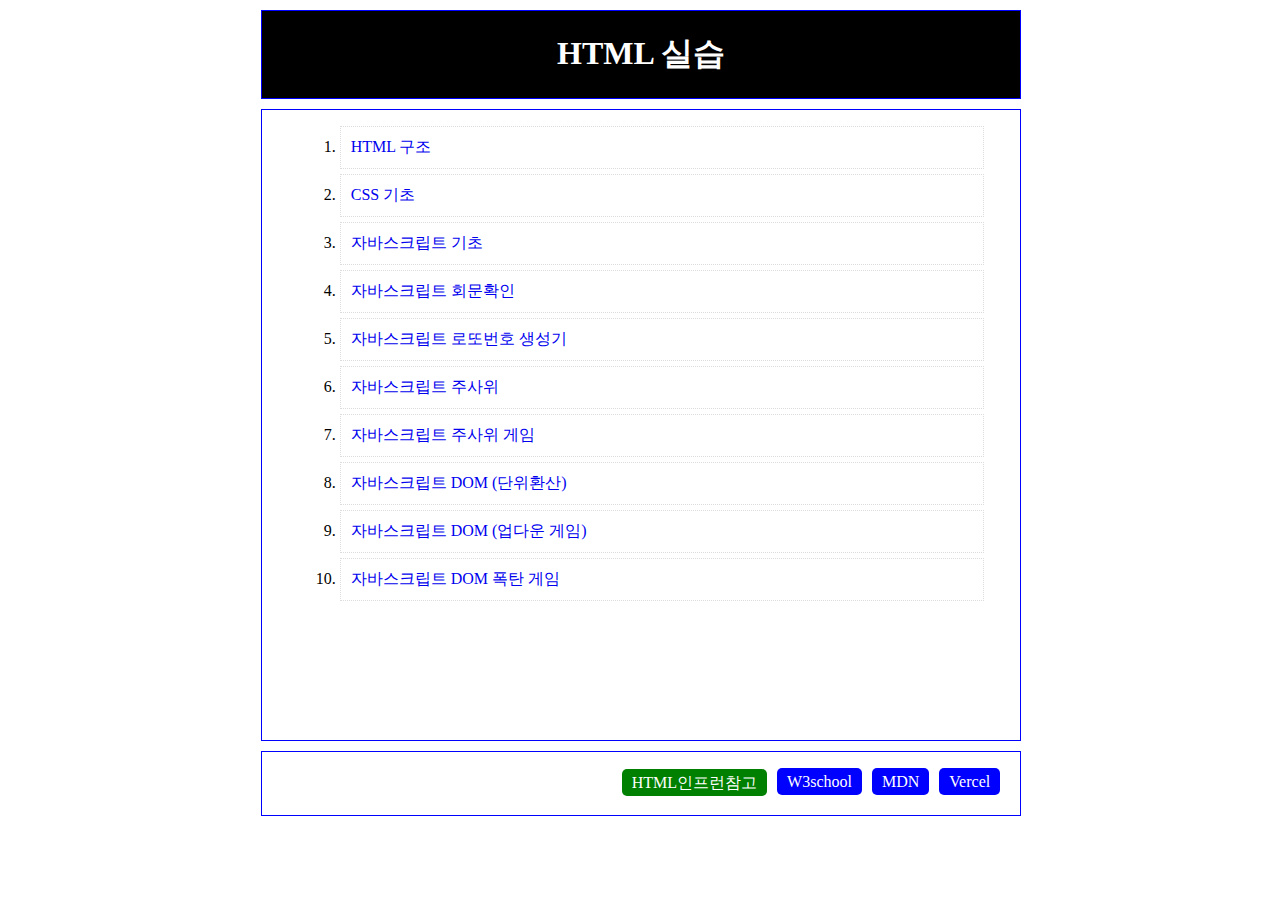
<file: index.html>
<!DOCTYPE html>
<html>
    <head>
        
        <title>k-digital 2기 HTML</title>
        <link rel="stylesheet" type="text/css" href="./index.css">
    </head>
    <body>
        <header>
        <h1>HTML 실습</h1>
        </header>
        <main>
        <ol>
            <li> <a href="./01/01.html">HTML 구조</a> </li>
            <li> <a href="./02/02.html">CSS 기초</a> </li>
            <li> <a href="./03/03.html">자바스크립트 기초</a> </li>
            <li> <a href="./04/04.html">자바스크립트 회문확인</a> </li>
            <li> <a href="./05/05.html">자바스크립트 로또번호 생성기</a> </li>
            <li> <a href="./06/06_2.html">자바스크립트 주사위</a> </li>
            <li> <a href="./07/07.html">자바스크립트 주사위 게임</a> </li>
            <li> <a href="./08/08.html">자바스크립트 DOM (단위환산)</a> </li>
            <li> <a href="./09/09.html">자바스크립트 DOM (업다운 게임)</a> </li>
            <li> <a href="./10/10.html">자바스크립트 DOM 폭탄 게임</a> </li>
          
        </ol>
        </main>
        <footer>
            <ul>
                <li><a href="https://www.inflearn.com/course/%EB%88%84%EA%B5%AC%EB%82%98-%EC%89%BD%EA%B2%8C-%EC%8B%9C%EC%9E%91%ED%95%98%EB%8A%94-%EC%9B%B9%EA%B0%9C%EB%B0%9C-%EA%B8%B0%EC%B4%88" id="inflearn">HTML인프런참고</a></li>
                <li><a href="https://www.w3schools.com/">W3school</a></li>
                <li><a href="https://developer.mozilla.org/ko/">MDN</a></li>
                <li><a href="https://kdt02-html-pied.vercel.app/">Vercel</a></li>
            </ul>

        </footer>
    </body>


</html>
</file>
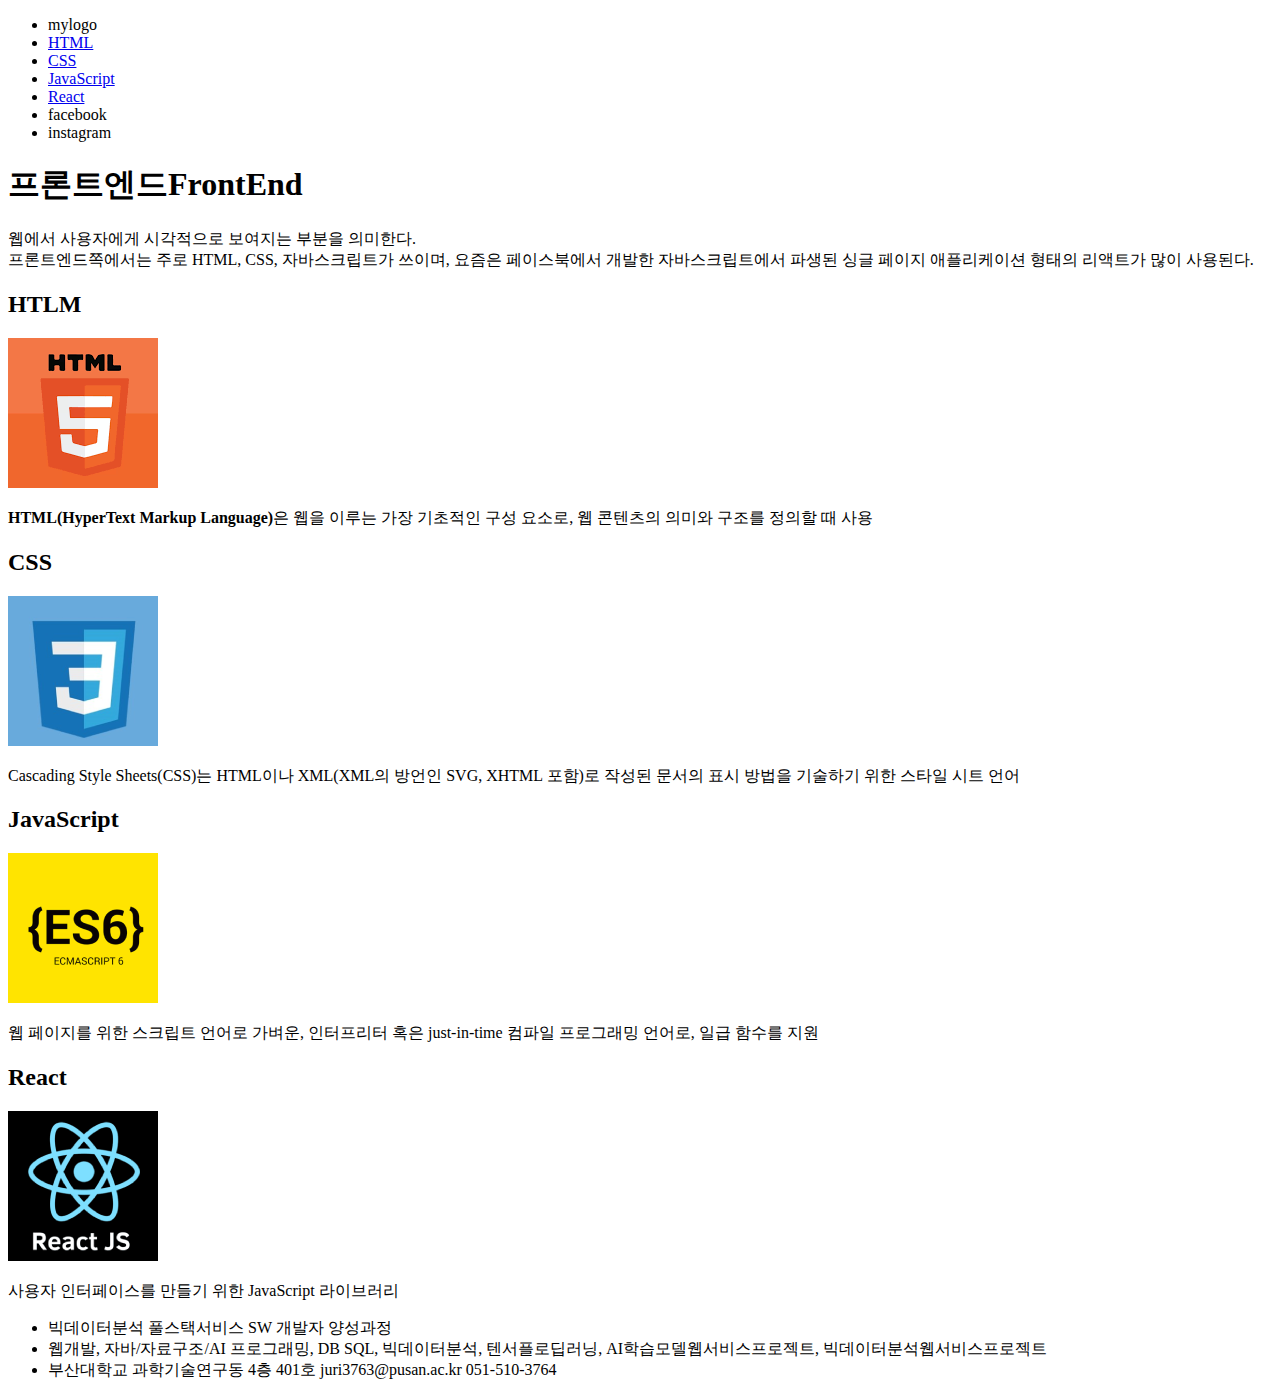
<file: 01/01.html>
<!DOCTYPE html>
<html lang="en">

<head>
    <meta charset="UTF-8">
    <meta name="viewport" content="width=device-width, initial-scale=1.0">
    <title>html기본문법</title>
</head>

<body>
    <header>
        <nav>
            <ul>
                <li>mylogo</li>
                <li><a href="#html">HTML</a></li>
                <li><a href="#css">CSS </a></li>
                <li><a href="#js">JavaScript</a></li>
                <li><a href="#react">React</a></li>
                <li>facebook</li>
                <li>instagram</li>

            </ul>
        </nav>
    </header>
    <main>
        <article>
            <h1>
                프론트엔드FrontEnd
            </h1>
            <p>
                웹에서 사용자에게 시각적으로 보여지는 부분을 의미한다.<br /> 프론트엔드쪽에서는 주로 HTML, CSS, 자바스크립트가 쓰이며, 요즘은 페이스북에서 개발한 자바스크립트에서 파생된 싱글
                페이지
                애플리케이션 형태의 리액트가 많이 사용된다.
            </p>
        </article>
        <section>
            <h2 id="html">
                HTLM
            </h2>
            <div>
                <img src="../img/html.png" alt="html"/>
            </div>

            <p>
                <strong>HTML(HyperText Markup Language)</strong>은 웹을 이루는 가장 기초적인 구성 요소로, 웹 콘텐츠의 의미와 구조를 정의할 때 사용
            </p>
        </section>
        <section>
            <h2 id="css">
                CSS
            </h2>
            <div>
                <img src="../img/css.png" alt="css"/>
            </div>
            <p>
                Cascading Style Sheets(CSS)는 HTML이나 XML(XML의 방언인 SVG, XHTML 포함)로 작성된 문서의 표시 방법을 기술하기 위한 스타일 시트 언어
            </p>
        </section>
        <section>
            <h2 id="js">
                JavaScript
            </h2>
            <div>
                <img src="../img/js.png" alt="JavaScript"/>
            </div>
            <p>

                웹 페이지를 위한 스크립트 언어로 가벼운, 인터프리터 혹은 just-in-time 컴파일 프로그래밍 언어로, 일급 함수를 지원
            </p>
        </section>

        <section>
            <h2 id="react">
                React

            </h2>
            <div>
                <img src="../img/react.png" alt="react"/>
            </div>
            <p>

                사용자 인터페이스를 만들기 위한 JavaScript 라이브러리
            </p>
        </section>
    </main>

    <footer>
        <ul>
            <li>빅데이터분석 풀스택서비스 SW 개발자 양성과정</li>
            <li>웹개발, 자바/자료구조/AI 프로그래밍, DB SQL, 빅데이터분석, 텐서플로딥러닝, AI학습모델웹서비스프로젝트, 빅데이터분석웹서비스프로젝트</li>
            <li>부산대학교 과학기술연구동 4층 401호 juri3763@pusan.ac.kr 051-510-3764</li>


        </ul>
    </footer>

</body>

</html>
</file>
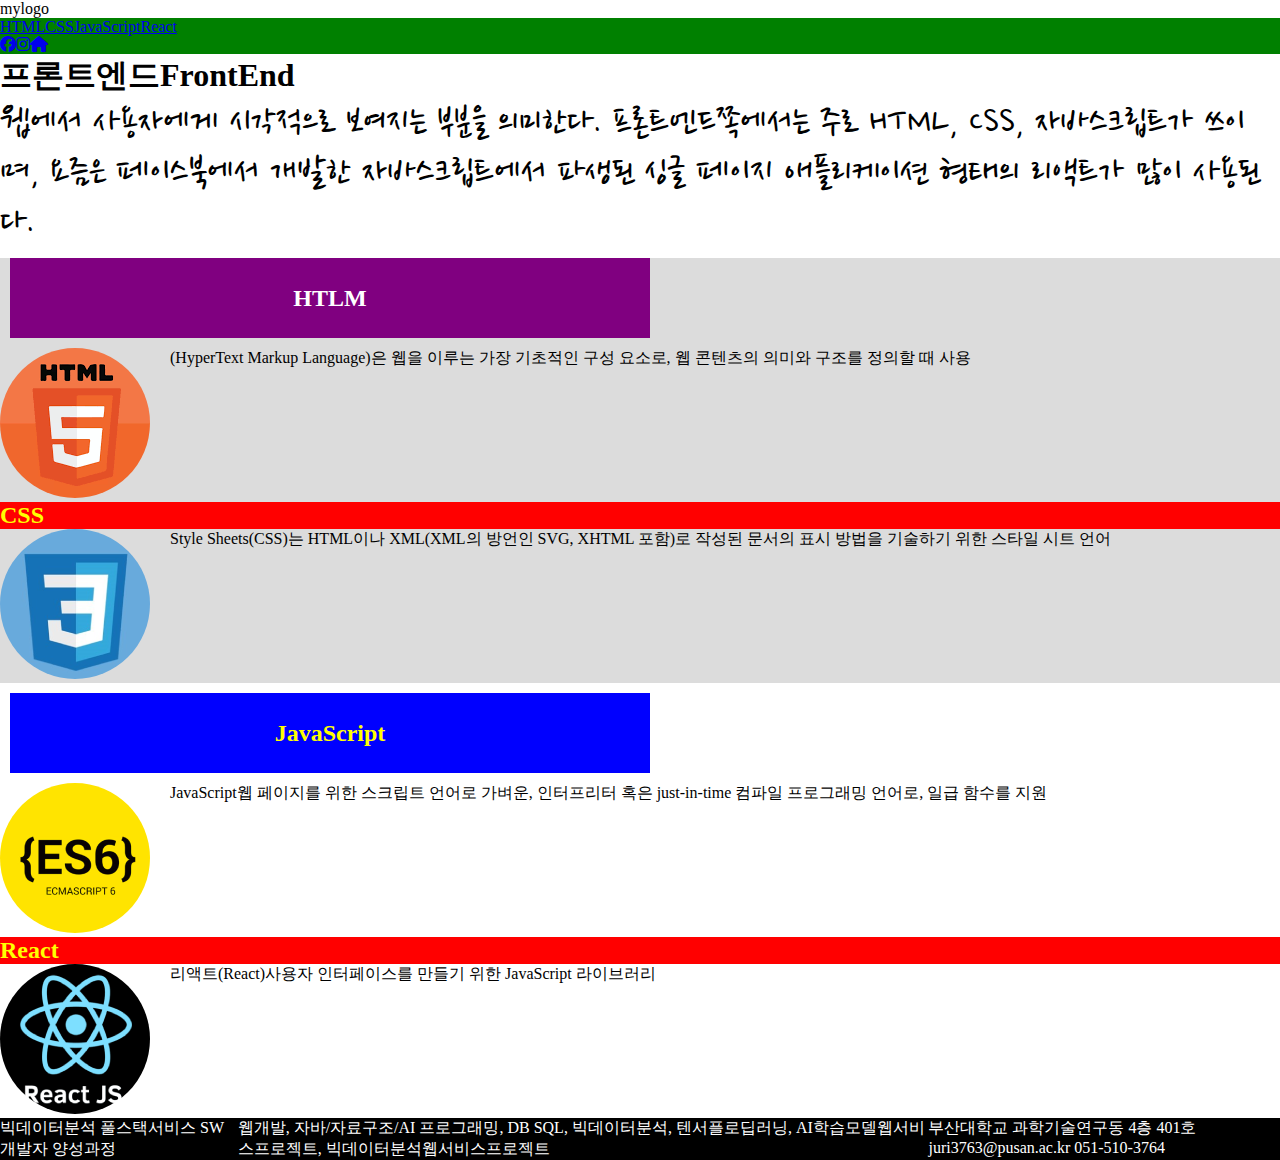
<file: 02/02.html>
<!DOCTYPE html>
<html lang="en">

<head>
    <meta charset="UTF-8">
    <meta name="viewport" content="width=device-width, initial-scale=1.0">
    <title>html기본문법</title>
    <!-- 구글 폰트 -->
    <link rel="preconnect" href="https://fonts.googleapis.com">
    <link rel="preconnect" href="https://fonts.gstatic.com" crossorigin>
    <link href="https://fonts.googleapis.com/css2?family=Nanum+Pen+Script&display=swap" rel="stylesheet">
    <!-- 구글 아이콘 -->
    <link rel="stylesheet"
        href="https://fonts.googleapis.com/css2?family=Material+Symbols+Outlined:opsz,wght,FILL,GRAD@20..48,100..700,0..1,-50..200&icon_names=favorite" />
    <!-- 폰트 어썸 -->
    <link rel="stylesheet" href="https://cdnjs.cloudflare.com/ajax/libs/font-awesome/6.7.2/css/all.min.css"
        integrity="sha512-Evv84Mr4kqVGRNSgIGL/F/aIDqQb7xQ2vcrdIwxfjThSH8CSR7PBEakCr51Ck+w+/U6swU2Im1vVX0SVk9ABhg=="
        crossorigin="anonymous" referrerpolicy="no-referrer" />
    <!-- 내부  스타일 : style 태그 사용 -->
    <!-- <style>
        header {
            background-color: blue;
            color: white;
        }

    </style> -->
    <link rel="stylesheet" type="text/css" href="./02.css">

</head>

<body>
    <!-- 인라인 스타일 : style 속성 사용 -->
    <!--<header style="background-color: aliceblue;">-->
    <header>
            <div>
                mylogo
            </div>
        <nav>
            <ul id="menu1">
                <li class="red"><a href="#html">HTML</a></li>
                <li class="red"><a href="#css">CSS </a></li>
                <li><a href="#js">JavaScript</a></li>
                <li><a href="#react">React</a></li>
                </ul>
                <ul id="menu2">
                <li><a href="https://www.facebook.com/"><i class="fa-brands fa-facebook"></i></a></li>
                <li><a href="https://www.instagram.com/"><i class="fa-brands fa-instagram"></i></a></li>
                <li><a href="../index.html"><i class="fa-solid fa-house"></i></a></li>

            </ul>
        </nav>
    </header>
    <main>
        <article>
            <h1>
                프론트엔드FrontEnd
            </h1>
            
            <p>
                
                웹에서 사용자에게 시각적으로 보여지는 부분을 의미한다. 프론트엔드쪽에서는 주로 <span class="textred">HTML, CSS, 자바스크립트</span>가
                쓰이며, 요즘은 페이스북에서 개발한 자바스크립트에서 파생된 싱글
                페이지
                애플리케이션 형태의 리액트가 많이 사용된다.
            </p>
        </article>
        <section id="s1">
            <h2 id="html" class="g1">
                HTLM
            </h2>
            <div class="fbox">
                <div>
                    <img src="../img/html.png" alt="html" />
                </div>

                <p>
                    <span>(HyperText Markup Language)</span>은 웹을 이루는 가장 기초적인 구성 요소로, 웹 콘텐츠의 의미와 구조를 정의할 때 사용
                </p>
            </div>
        </section>
        <section id="s2">
            <h2 id="css" class="g2">
                CSS
            </h2>
            <div class="fbox">
            <div>
                <img src="../img/css.png" alt="css" />
            </div>
            <p>
                <span> Style Sheets(CSS)</span>는 HTML이나 XML(XML의 방언인 SVG, XHTML 포함)로 작성된 문서의 표시 방법을 기술하기 위한 스타일 시트 언어
            </p>
            </div>
        </section>
        <section id="s3">
            <h2 id="js" class="g1">
                JavaScript
            </h2>
            <div class="fbox">
            <div>
                <img src="../img/js.png" alt="JavaScript" />
            </div>
            <p>

                <span>JavaScript</span>웹 페이지를 위한 스크립트 언어로 가벼운, 인터프리터 혹은 just-in-time 컴파일 프로그래밍 언어로, 일급 함수를 지원
            </p>
            </div>
        </section>

        <section id="s4">
            <h2 id="react" class="g2">
                React

            </h2>
            <div class="fbox">
            <div>
                <img src="../img/react.png" alt="react" />
            </div>
            <p>

                <span>리액트(React)</span>사용자 인터페이스를 만들기 위한 JavaScript 라이브러리
            </p>
            </div>
        </section>
    </main>

    <footer>
        <ul>
            <li>빅데이터분석 풀스택서비스 SW 개발자 양성과정</li>
            <li>웹개발, 자바/자료구조/AI 프로그래밍, DB SQL, 빅데이터분석, 텐서플로딥러닝, AI학습모델웹서비스프로젝트, 빅데이터분석웹서비스프로젝트</li>
            <li>부산대학교 과학기술연구동 4층 401호 juri3763@pusan.ac.kr 051-510-3764</li>


        </ul>
    </footer>

</body>

</html>
</file>
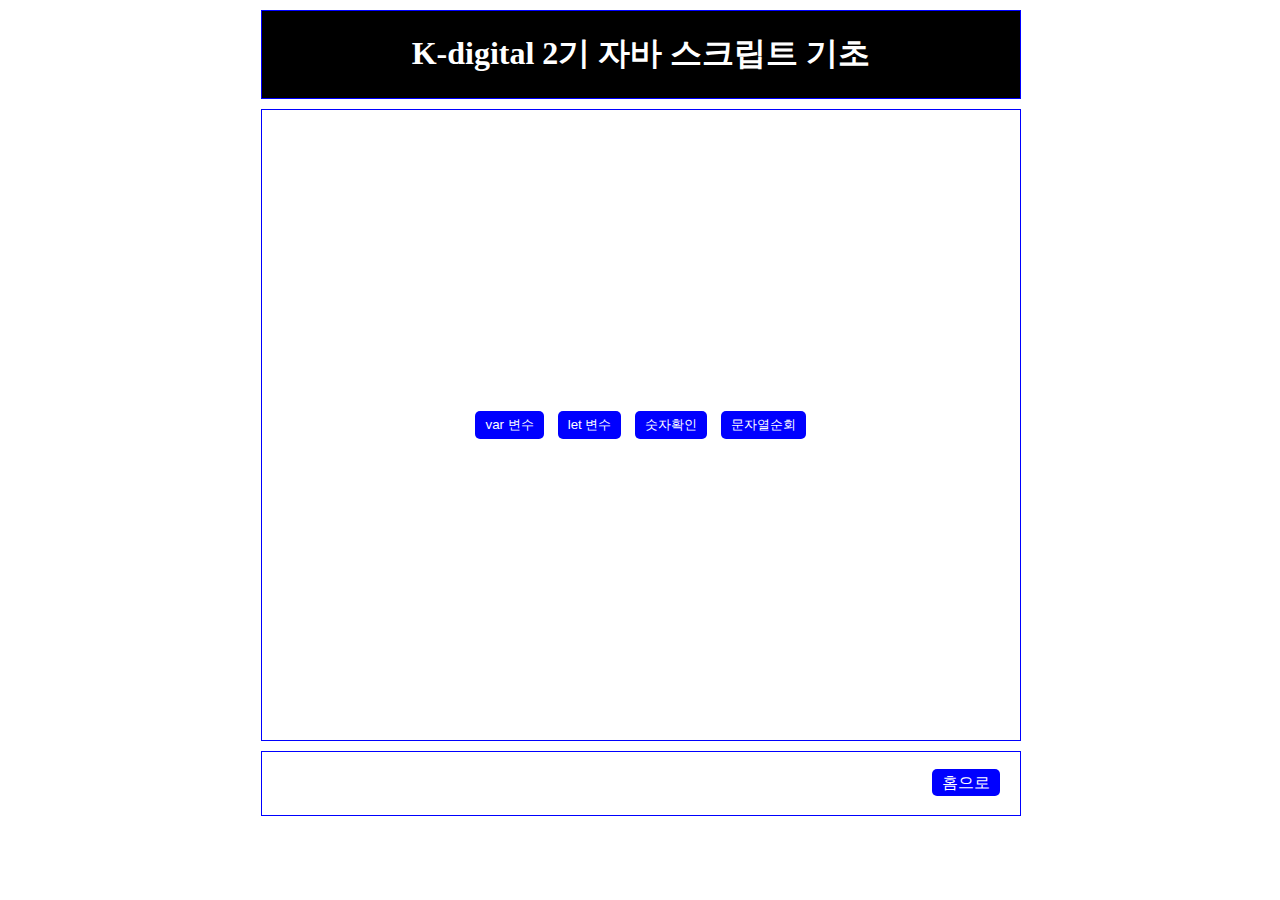
<file: 03/03.html>
<!DOCTYPE html>
<html lang="en">

<head>
    <meta charset="UTF-8">
    <meta name="viewport" content="width=device-width, initial-scale=1.0">
    <title>KDT2기 자바스크립트</title>
    <link rel="stylesheet" type="text/css" href="../index.css">
    <link rel="stylesheet" type="text/css" href="../js.css">
    <script src="./03.js"></script>
</head>

<body>
    <header>
        <h1>K-digital 2기 자바 스크립트 기초</h1>
    </header>
    <main>
        <div>
            <button onclick="Hello()">var 변수</button>
            <button onclick="Hello2()">let 변수</button>
            <button onclick="check()">숫자확인</button>
            <button onclick="checkFor()">문자열순회</button>
        </div>
    </main>

    <footer>
        <ul>
            <li><a href="../index.html">홈으로</a></li>

        </ul>

    </footer>
</body>


</html>
</file>
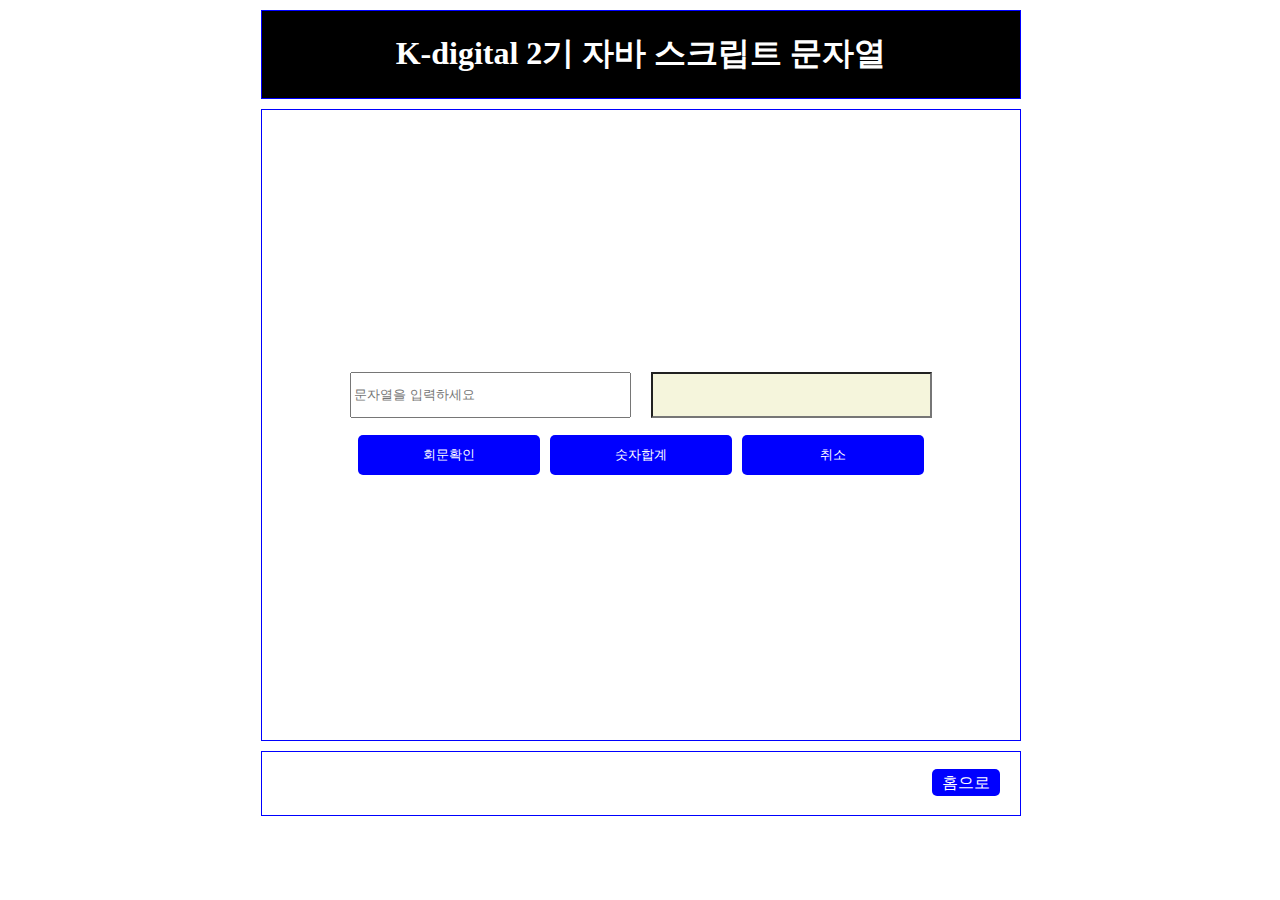
<file: 04/04.html>
<!DOCTYPE html>
<html lang="en">

<head>
    <meta charset="UTF-8">
    <meta name="viewport" content="width=device-width, initial-scale=1.0">
    <title>KDT2기 자바스크립트</title>
    <link rel="stylesheet" type="text/css" href="../index.css">
    <link rel="stylesheet" type="text/css" href="../js.css">
    <link rel="stylesheet" type="text/css" href="./04.css">
    <script src="./04.js"></script>
</head>

<body>
    <header>
        <h1>K-digital 2기 자바 스크립트 문자열</h1>
    </header>
    <main>
        <div>
        <div class="fInput">
           <input type="text" name="txt1" id="txt1" placeholder="문자열을 입력하세요"/>
           <input type="text" name="txt2" id="txt2" readonly/>  
        </div>
        <div class="fButton">
            <button class="bt04" onclick="check1()">회문확인</button>
            <button class="bt04" onclick="check2()">숫자합계</button>
            <button class="bt04" onclick="check3()">취소</button>
        </div>
        </div>
    </main>

    <footer>
        <ul>
            <li><a href="../index.html">홈으로</a></li>

        </ul>

    </footer>
</body>


</html>
</file>
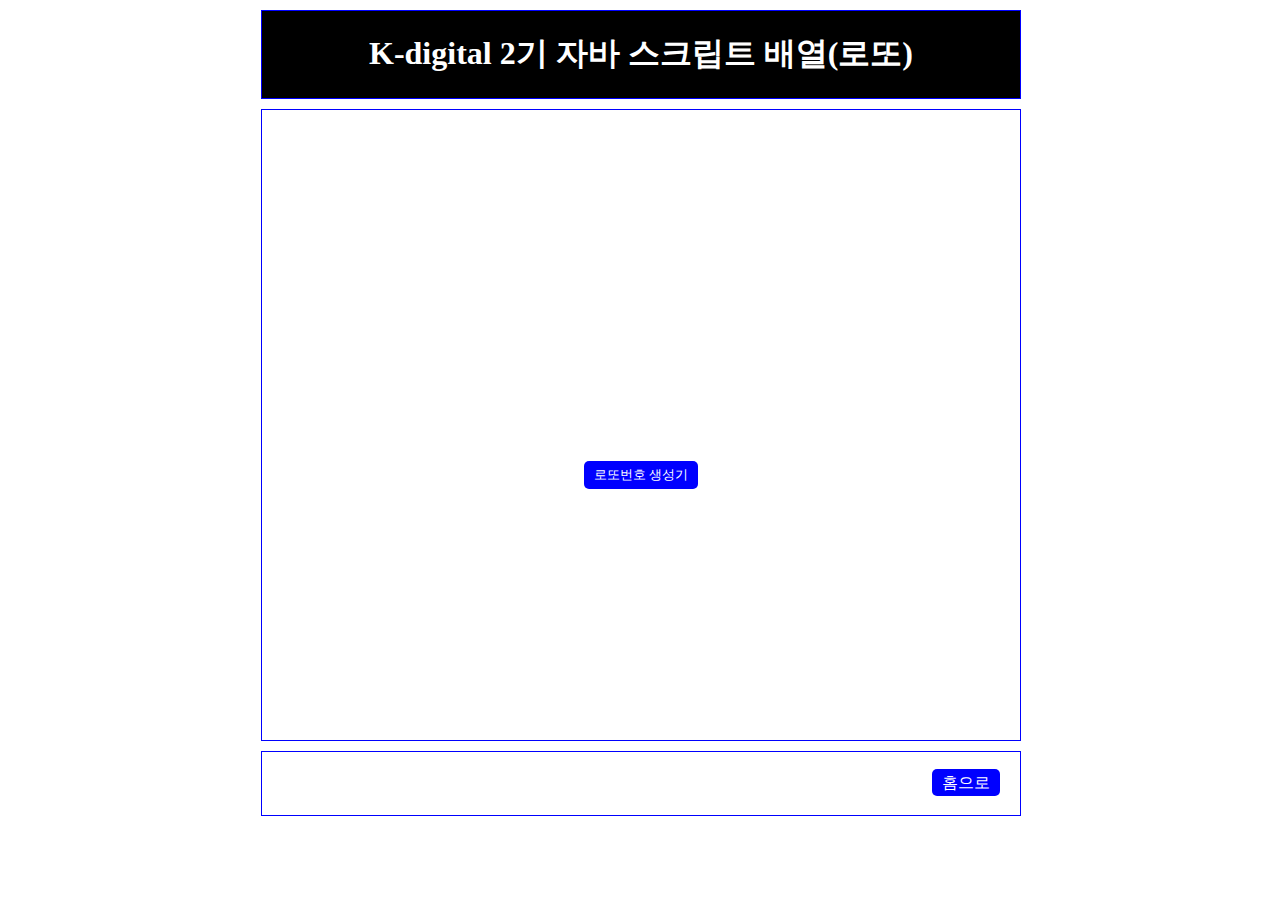
<file: 05/05.html>
<!DOCTYPE html>
<html lang="en">

<head>
    <meta charset="UTF-8">
    <meta name="viewport" content="width=device-width, initial-scale=1.0">
    <title>KDT2기 자바스크립트</title>
    <link rel="stylesheet" type="text/css" href="../index.css">
    <link rel="stylesheet" type="text/css" href="../js.css">
    <link rel="stylesheet" type="text/css" href="./05.css">
    <script src="./05.js"></script>
</head>

<body>
    <header>
        <h1>K-digital 2기 자바 스크립트 배열(로또)</h1>
    </header>
    <main>
        <div class="nlist" id="nlist">
            <!-- <span class="sp0">1</span>
            <span class="sp1">11</span>
            <span class="sp2">21</span>
            <span class="sp3">31</span>
            <span class="sp4">41</span>
            <span class="sp0">2</span>
            <span id="spPlus">+</span>
            <span class="sp1">12</span> -->
        </div>

        <div class="btArea">
            <button onclick="lotto()">로또번호 생성기</button>

        </div>
    </main>

    <footer>
        <ul>
            <li><a href="../index.html">홈으로</a></li>

        </ul>

    </footer>
</body>


</html>
</file>
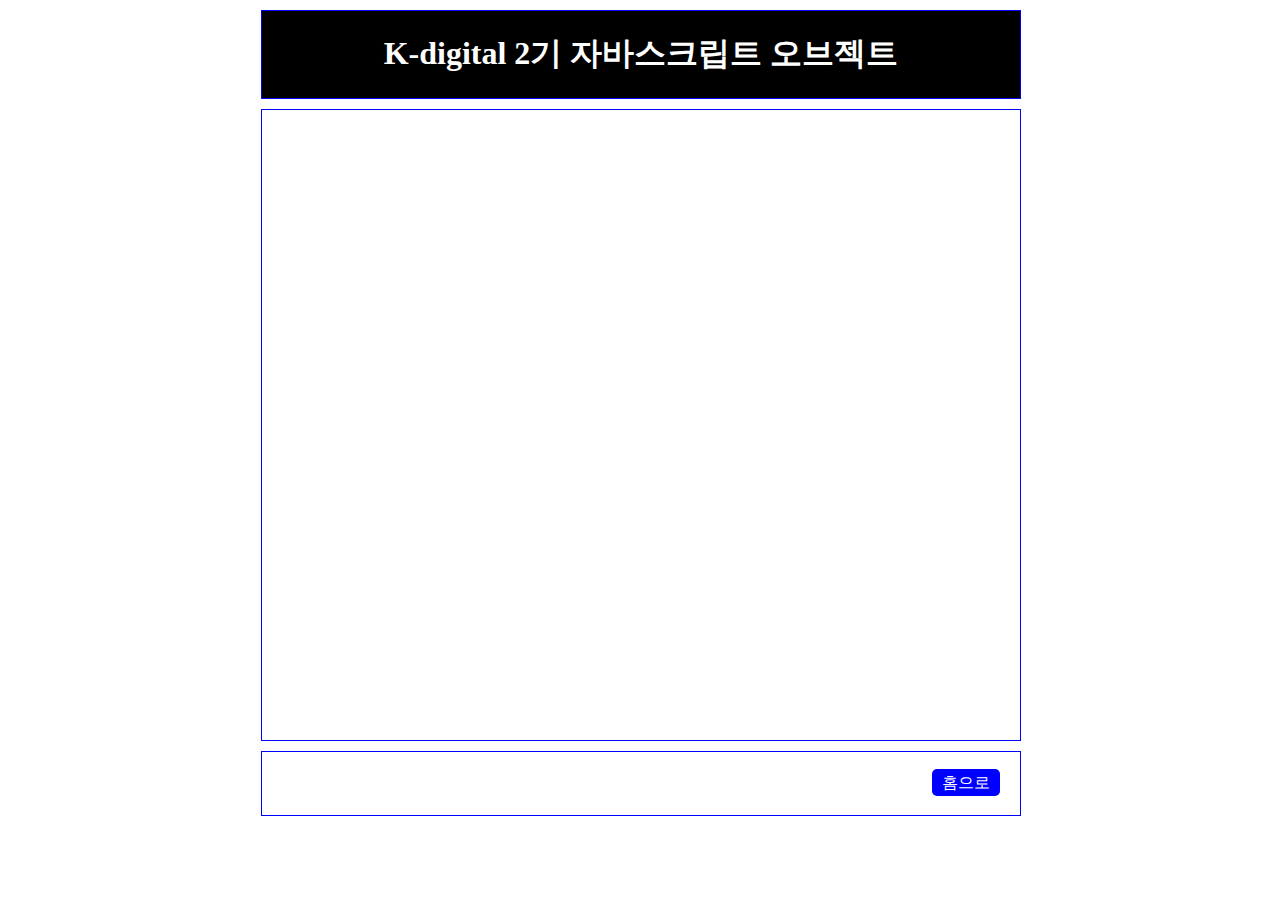
<file: 06/06.html>
<!DOCTYPE html>
<html lang="ko">

<head>
  <meta charset="UTF-8">
  <meta name="viewport" content="width=device-width, initial-scale=1.0">
  <title>KDT2기 자바스크립트</title>
  <link rel="stylesheet" type="text/css" href="../index.css">
  <link rel="stylesheet" type="text/css" href="../js.css"> 
  <script src="./06_1.js"></script> 
</head>

<body>
  <header>
    <h1>K-digital 2기 자바스크립트 오브젝트</h1>
  </header>
  <main>
    
     
  </main>
  <footer>
    <ul>
      <li><a href="../index.html">홈으로</a></li>
    </ul>
  </footer>
</body>

</html>
</file>
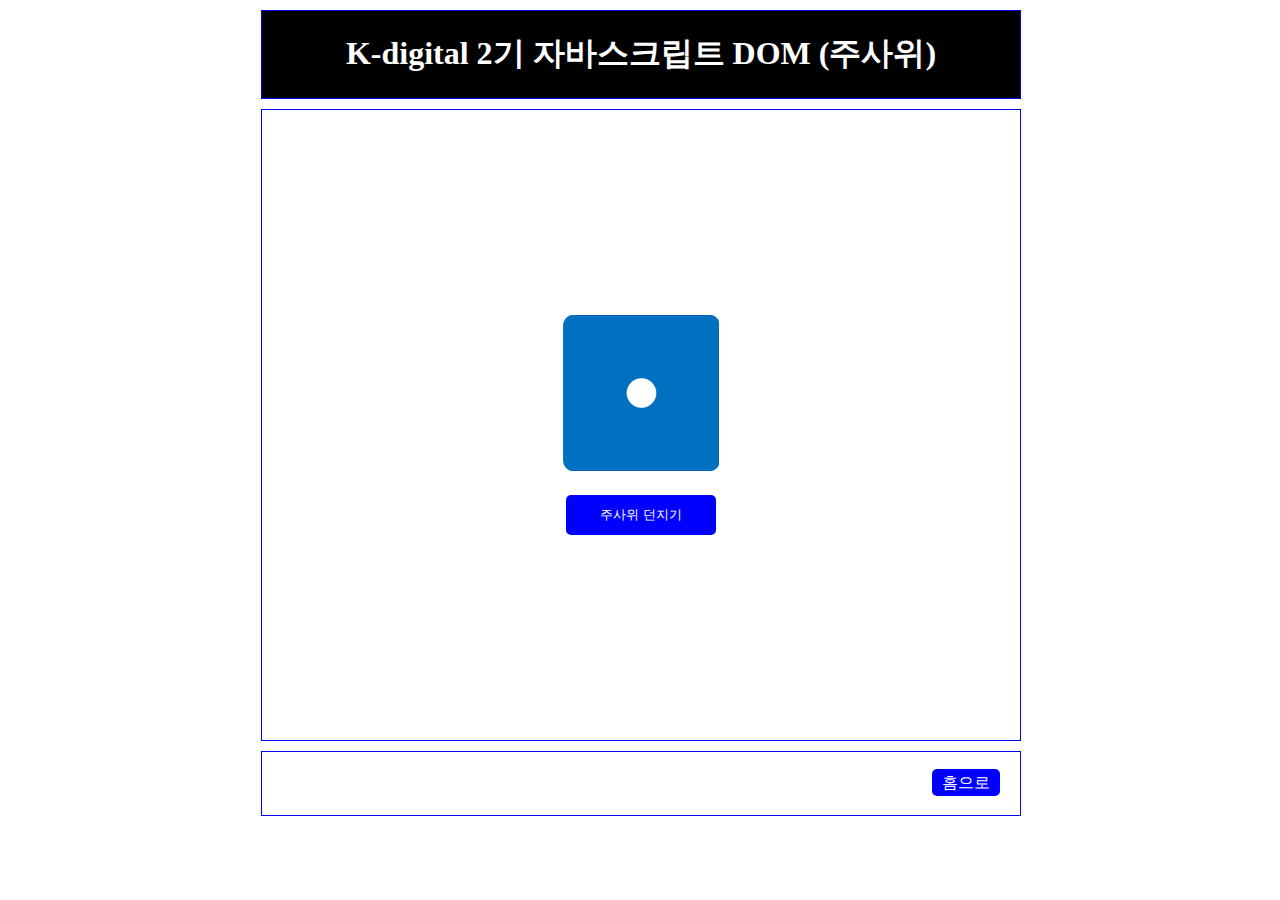
<file: 06/06_2.html>
<!DOCTYPE html>
<html lang="ko">

<head>
  <meta charset="UTF-8">
  <meta name="viewport" content="width=device-width, initial-scale=1.0">
  <title>KDT2기 자바스크립트</title>
  <link rel="stylesheet" type="text/css" href="../index.css">
  <link rel="stylesheet" type="text/css" href="../js.css"> 
  <link rel="stylesheet" type="text/css" href="./06.css"> 
  <script src="./06_2.js"></script> 
</head>

<body>
  <header>
    <h1>K-digital 2기 자바스크립트 DOM (주사위)</h1>
  </header>
  <main>
    <div class = "mdiv">
        <img src="../img/1.png" alt="주사위">
    </div>
    <div class="mdiv">
        <button>주사위 던지기</button>
    </div>
     
  </main>
  <footer>
    <ul>
      <li><a href="../index.html">홈으로</a></li>
    </ul>
  </footer>
</body>

</html>
</file>
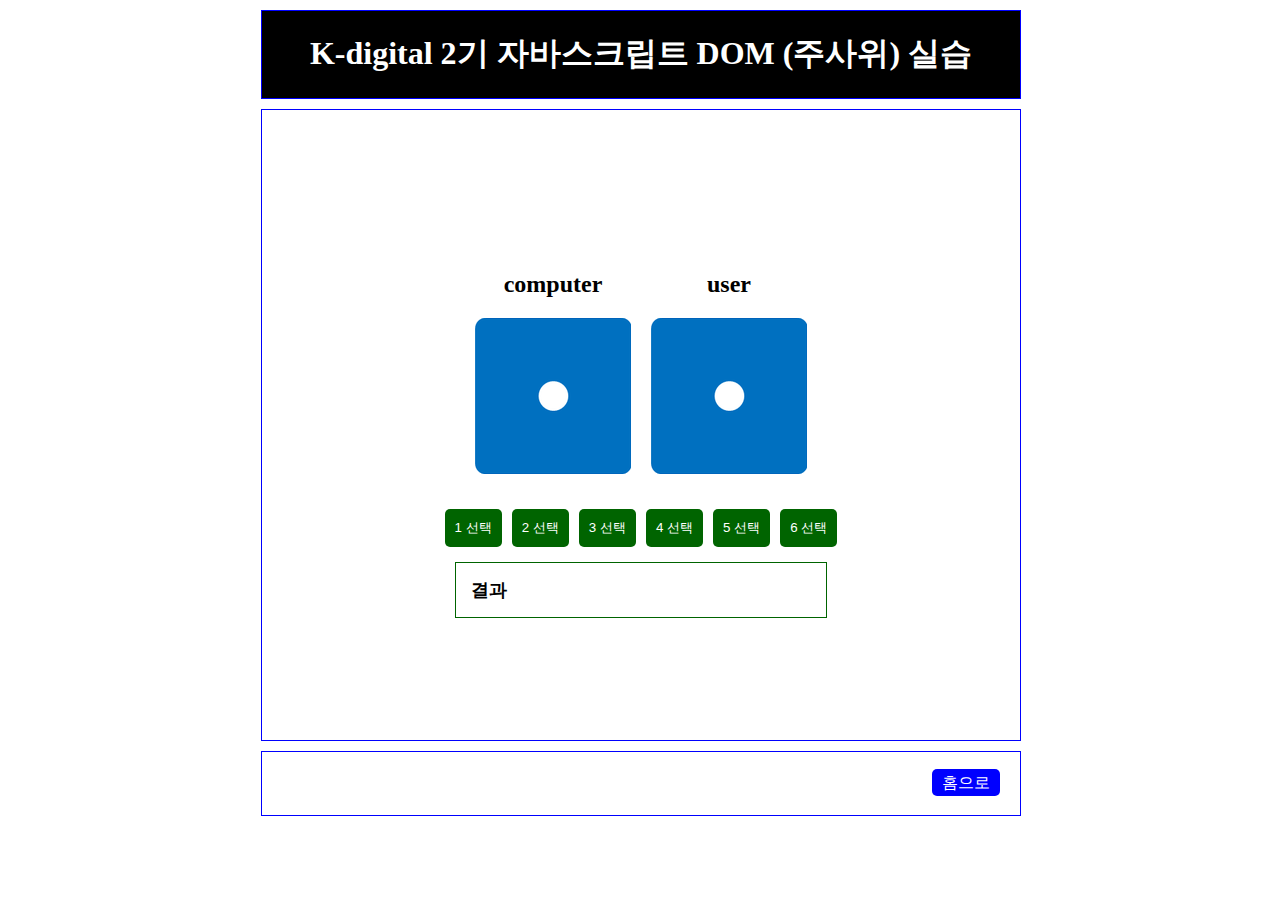
<file: 07/07.html>
<!DOCTYPE html>
<html lang="ko">

<head>
  <meta charset="UTF-8">
  <meta name="viewport" content="width=device-width, initial-scale=1.0">
  <title>KDT2기 자바스크립트</title>
  <link rel="stylesheet" type="text/css" href="../index.css">
  <link rel="stylesheet" type="text/css" href="../js.css"> 
  <link rel="stylesheet" type="text/css" href="./07.css"> 
  <script src="./07.js"></script> 
</head>

<body>
  <header>
    <h1>K-digital 2기 자바스크립트 DOM (주사위) 실습</h1>
  </header>
  <main>
    <div class ="mdiv">
        <div>
            <h2>computer</h2>
        <img src="../img/1.png" alt="주사위">
        </div>
    
    <div>
    <h2>user</h2>
        <img src="../img/1.png" alt="주사위">
        </div>
        </div>
    <form class="mdiv">
        <button>1 선택</button>
        <button>2 선택</button>
        <button>3 선택</button>
        <button>4 선택</button>
        <button>5 선택</button>
        <button>6 선택</button>
        </form>
    <div class="=mdiv" id="msg">
        결과
    </div>
    
  </main>
  <footer>
    <ul>
      <li><a href="../index.html">홈으로</a></li>
    </ul>
  </footer>
</body>

</html>
</file>
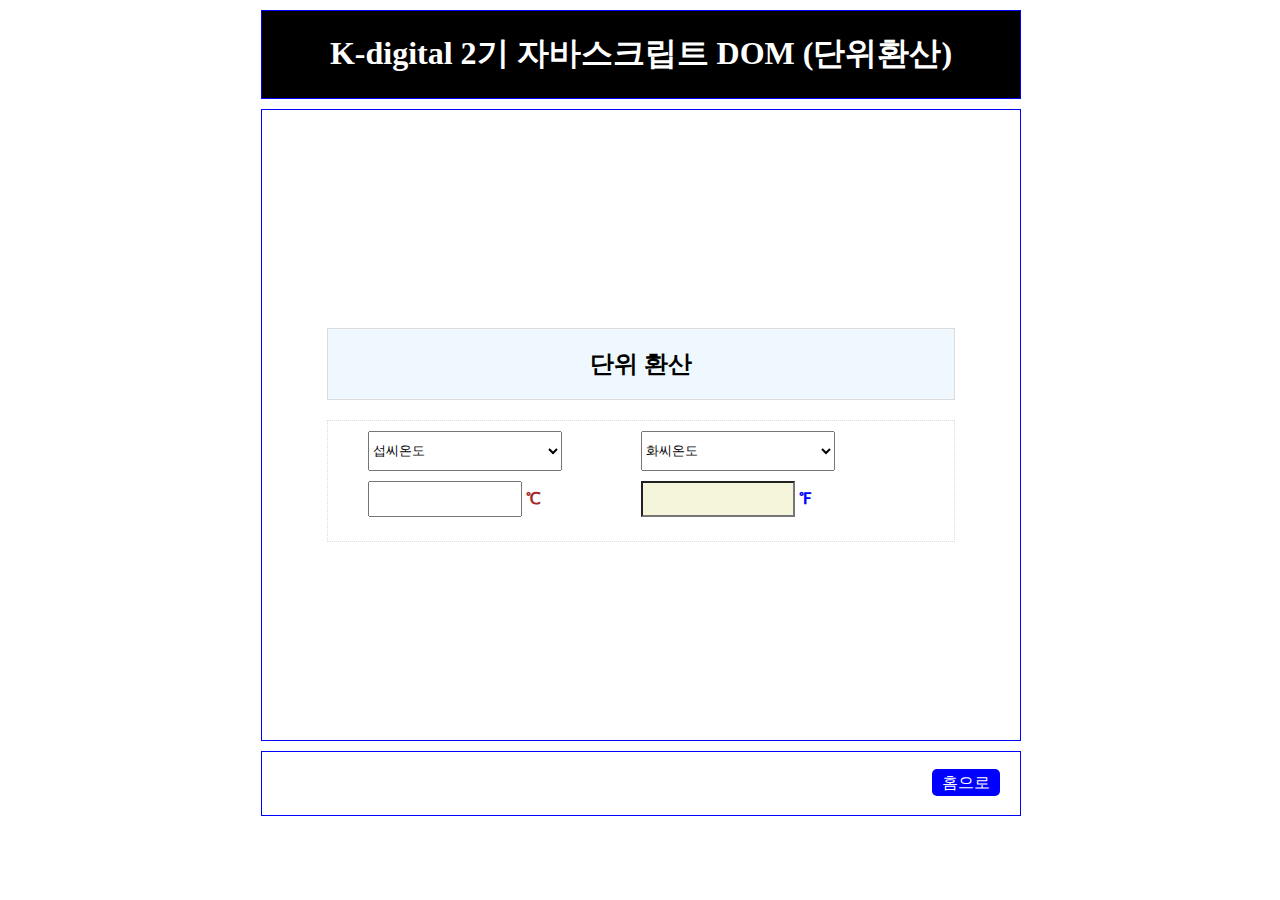
<file: 08/08.html>
<!DOCTYPE html>
<html lang="ko">

<head>
  <meta charset="UTF-8">
  <meta name="viewport" content="width=device-width, initial-scale=1.0">
  <title>KDT2기 자바스크립트</title>
  <link rel="stylesheet" type="text/css" href="../index.css">
  <link rel="stylesheet" type="text/css" href="../js.css"> 
  <link rel="stylesheet" type="text/css" href="./08.css"> 
  <script src="./08.js"></script> 
</head>

<body>
  <header>
    <h1>K-digital 2기 자바스크립트 DOM (단위환산)</h1>
  </header>
  <main>
    
    <h2>단위 환산</h2>
    </div>
    <form>
        
        <div class="mdiv">
            <select name="sel1" id="sel1">
                <option value="℃" selected>섭씨온도</option>
                <option value="℉">화씨온도</option>
            </select>
        </div>
        <div class="mdiv">
            <select name="sel2" id="sel2">
                <option value="℃">섭씨온도</option>
                <option value="℉" selected>화씨온도</option>
            </select>
        </div>
        
        
        <div class="mdiv">
            <input type="number" name="txt1" id="txt1">
            <label for="txt1">℃</label>
        </div>
        <div class="mdiv">
            <input type="number" name="txt2" id="txt2" readonly>
            <label for="txt2">℉</label>
        </div>
        
    </form>
    
  </main>
  <footer>
    <ul>
      <li><a href="../index.html">홈으로</a></li>
    </ul>
  </footer>
</body>

</html>
</file>
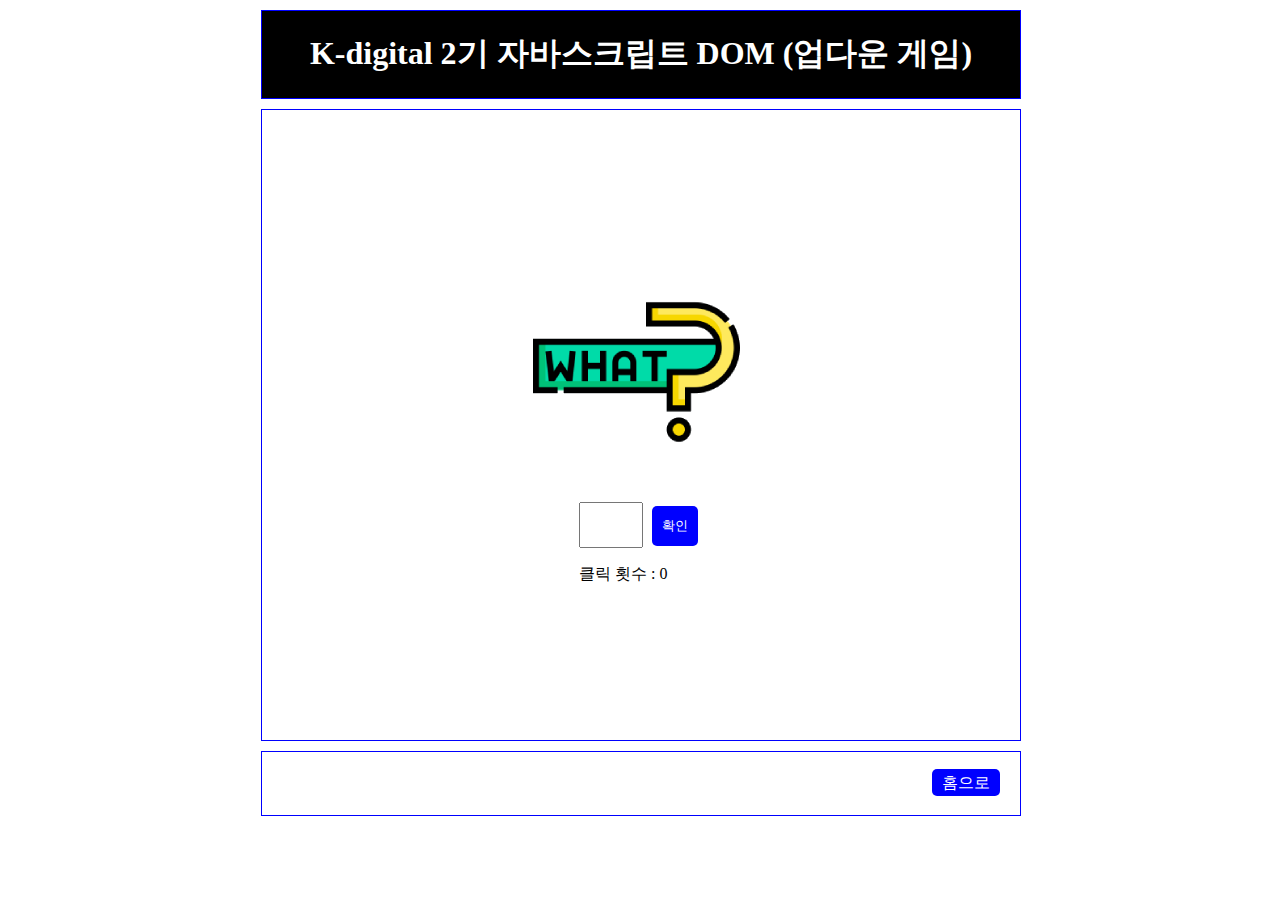
<file: 09/09.html>
<!DOCTYPE html>
<html lang="ko">

<head>
  <meta charset="UTF-8">
  <meta name="viewport" content="width=device-width, initial-scale=1.0">
  <title>KDT2기 자바스크립트</title>
  <link rel="stylesheet" type="text/css" href="../index.css">
  <link rel="stylesheet" type="text/css" href="../js.css"> 
  <link rel="stylesheet" type="text/css" href="./09.css"> 
  <script src="./09.js"></script> 
</head>

<body>
  <header>
    <h1>K-digital 2기 자바스크립트 DOM (업다운 게임)</h1>
  </header>
  <main>
    
    <!-- <h2>업다운 게임</h2> -->
    
    <div class = "mdiv">
        <img src="../img/what.png" >
    </div>   
    <div class="mdiv" id="btInput">
            <input type="number" name="txt1" id="txt1" min="1" max="100"/>
            <button>확인</button>
            <p id="count">클릭 횟수 : 0</p>
    </div>
    <div class="mdiv" id="btArea">
            <button>다시하기</button>
    </div>
  </main>
  <footer>
    <ul>
      <li><a href="../index.html">홈으로</a></li>
    </ul>
  </footer>
</body>

</html>
</file>
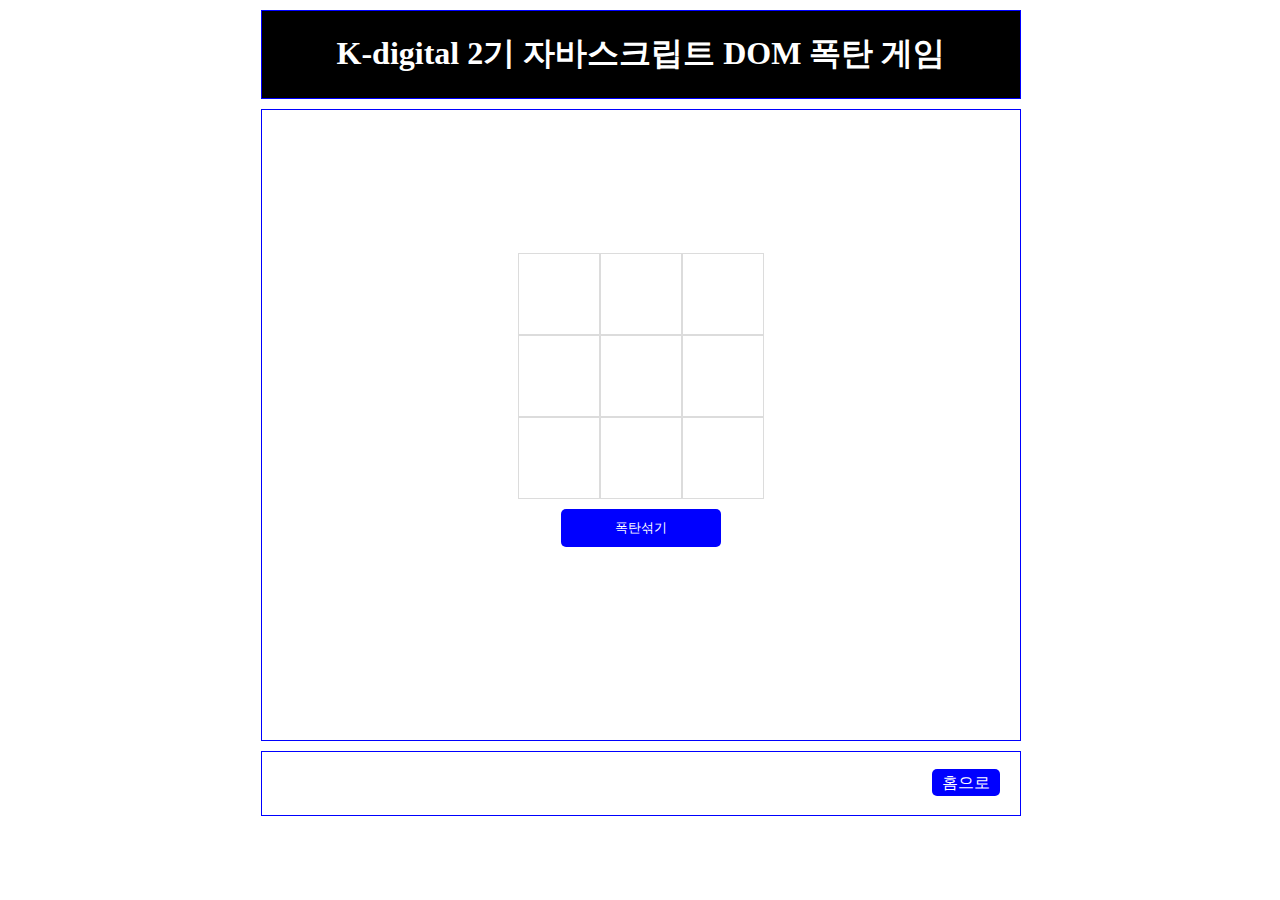
<file: 10/10.html>
<!DOCTYPE html>
<html lang="ko">

<head>
  <meta charset="UTF-8">
  <meta name="viewport" content="width=device-width, initial-scale=1.0">
  <title>KDT2기 자바스크립트</title>
  <link rel="stylesheet" type="text/css" href="../index.css">
  <link rel="stylesheet" type="text/css" href="../js.css"> 
  <link rel="stylesheet" type="text/css" href="./10.css"> 
  <script src="./10.js"></script> 
</head>

<body>
  <header>
    <h1>K-digital 2기 자바스크립트 DOM 폭탄 게임</h1>
  </header>
  <main>
    <div class="gbox">
   <div class="row">
        <div class="col"></div>
        <div class="col"></div>
        <div class="col"></div>     
   </div>
   <div class="row">
        <div class="col"></div>
        <div class="col"></div>
        <div class="col"></div>     
   </div>
   <div class="row">
        <div class="col"></div>
        <div class="col"></div>
        <div class="col"></div>     
   </div>
   </div>
   <div class="hbox">
    
   </div>
    <div class="row">
        <!-- 버튼 -->
            <button>폭탄섞기</button>
    </div>
    <div class="row">
        <div id="msg"></div>
    </div>
  </main>
  <footer>
    <ul>
      <li><a href="../index.html">홈으로</a></li>
    </ul>
  </footer>
</body>

</html>
</file>
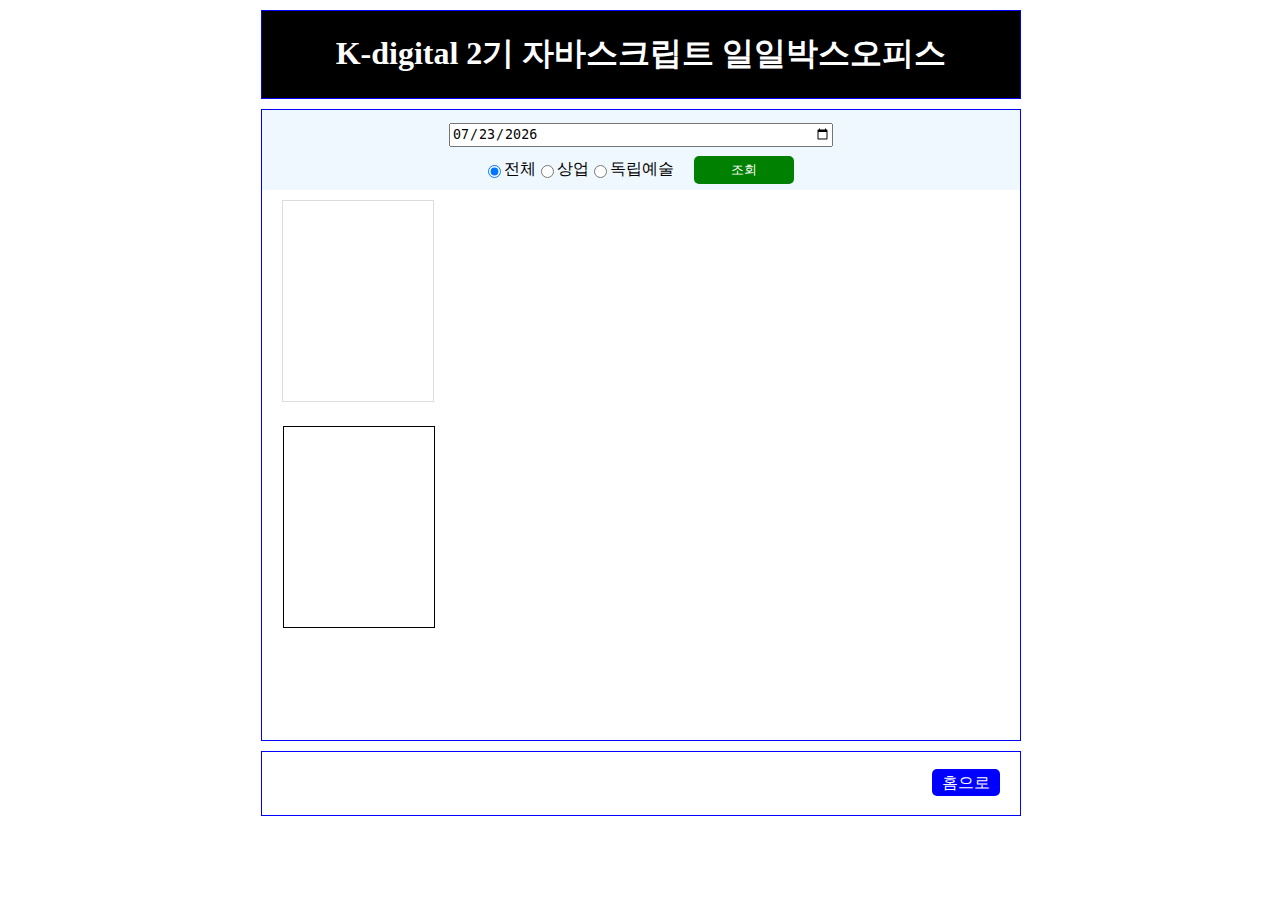
<file: 11/11.html>
<!DOCTYPE html>
<html lang="ko">

<head>
  <meta charset="UTF-8">
  <meta name="viewport" content="width=device-width, initial-scale=1.0">
  <title>KDT2기 자바스크립트</title>
  <link rel="stylesheet" type="text/css" href="../index.css">
  <link rel="stylesheet" type="text/css" href="../js.css">
  <link rel="stylesheet" type="text/css" href="./11.css">
  <script src="./11.js"></script>

  <link rel="stylesheet" href="https://cdnjs.cloudflare.com/ajax/libs/font-awesome/6.7.2/css/all.min.css"
    integrity="sha512-Evv84Mr4kqVGRNSgIGL/F/aIDqQb7xQ2vcrdIwxfjThSH8CSR7PBEakCr51Ck+w+/U6swU2Im1vVX0SVk9ABhg=="
    crossorigin="anonymous" referrerpolicy="no-referrer" />
</head>

<body>
  <header>
    <h1>K-digital 2기 자바스크립트 일일박스오피스</h1>
  </header>
  <main id="mvMain">
    <div class="divDt">
      <input type="date" id="dt" name="dt"/>
      </div>
      <form class="divRadio">
        
          <input type="radio" name="r" id="r1" value="r1" checked/>
        <label for ="r1">전체</label>
          <input type="radio" name="r" id="r2" value="r2"/>
        <label for="r2">상업</label>
          <input type="radio" name="r" id="r3" value="r3"/>
        <label for="r3">독립예술</label>
        <button>조회</button>
      </form>
      <div class="content">
        <div class="poster">
          <div class="overview"></div>
      </div>
      <ul class="mvul">
      </ul>
      </div>

  </main>
  <footer>
    <ul>
      <li><a href="../index.html">홈으로</a></li>
    </ul>
  </footer>
</body>

</html>
</file>
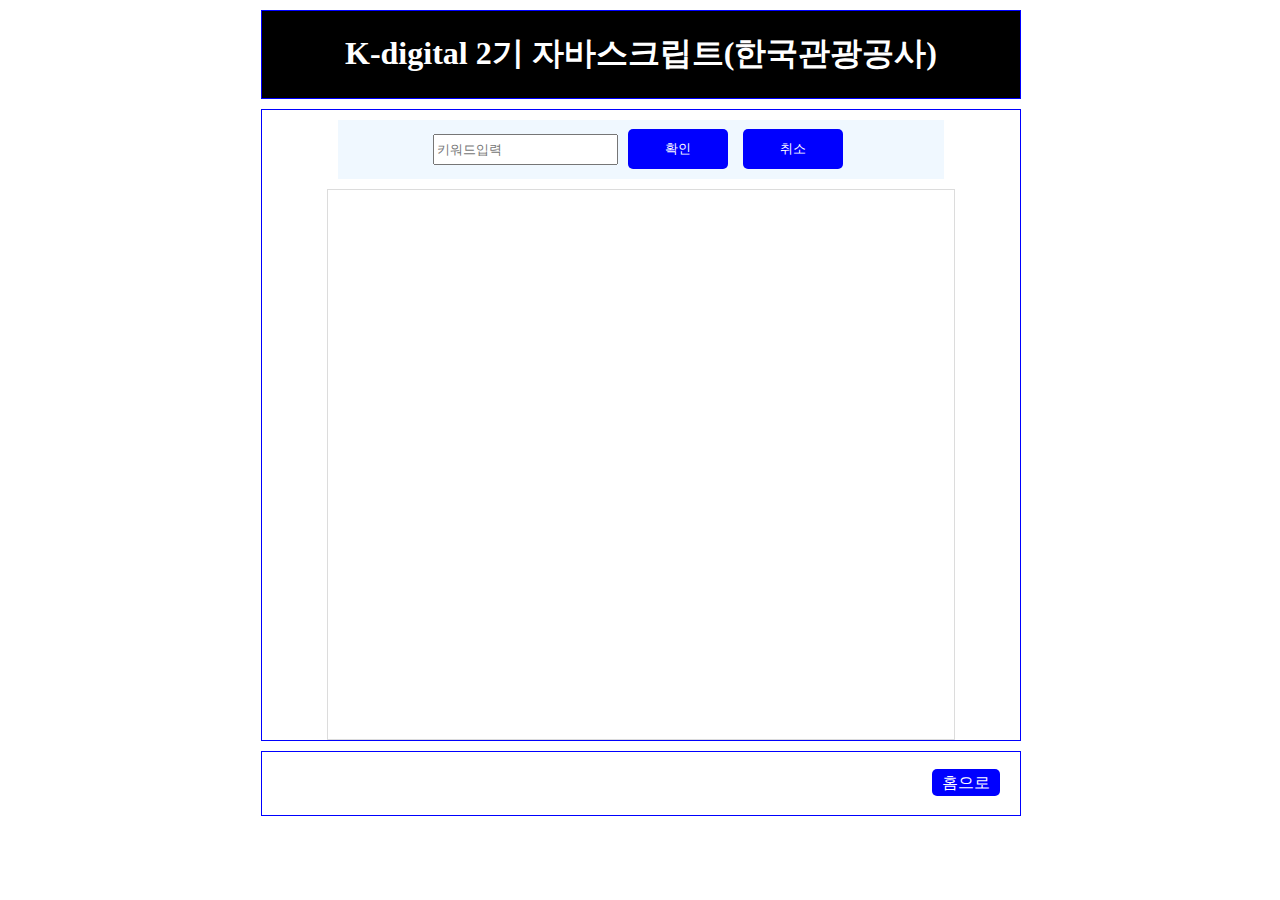
<file: 12/12.html>
<!DOCTYPE html>
<html lang="ko">

<head>
  <meta charset="UTF-8">
  <meta name="viewport" content="width=device-width, initial-scale=1.0">
  <title>KDT2기 자바스크립트</title>
  <link rel="stylesheet" type="text/css" href="../index.css">
  <link rel="stylesheet" type="text/css" href="../js.css">
  <link rel="stylesheet" type="text/css" href="./12.css">
  <script src="./12.js"></script>

  <link rel="stylesheet" href="https://cdnjs.cloudflare.com/ajax/libs/font-awesome/6.7.2/css/all.min.css"
    integrity="sha512-Evv84Mr4kqVGRNSgIGL/F/aIDqQb7xQ2vcrdIwxfjThSH8CSR7PBEakCr51Ck+w+/U6swU2Im1vVX0SVk9ABhg=="
    crossorigin="anonymous" referrerpolicy="no-referrer" />
</head>

<body>
  <header>
    <h1>K-digital 2기 자바스크립트(한국관광공사)</h1>
  </header>
  <main id="pMain">
      <form class="formDiv">
        <input type="text" name="txt1" id="txt1" placeholder="키워드입력"/>
        <button id="chk">확인</button>  
        <button type="reset" id="ccl">취소</button>
      </form>
      
       <div class="content">
        
        </div>
        

      
  </main>
  <footer>
    <ul>
      <li><a href="../index.html">홈으로</a></li>
    </ul>
  </footer>
</body>

</html>
</file>
<file: index.css>
header, main, footer {
    margin-left: 20%;
    width: 60%;
    border: 1px solid blue;
    margin-top: 10px;
}

header {
    background-color: black;
    color: white;
    display: flex;
    justify-content: center;
}

main{
    height: 70vh;
}

main a{
    text-decoration: none;
}

main ol{
    width: 85%;
    margin-left: 5%;
}

main li {
    border: 1px dotted gainsboro;
    padding: 10px;
    margin: 5px 0px;
}

main li:hover{
    background-color: aliceblue;
}


footer > ul {
    display: flex;
    list-style: none;
    padding: 5px 15px;
    justify-content: right;
}

footer a {
    text-decoration: none;
    padding: 5px 10px;
    margin: 0px 5px;
    background-color: blue;
    color: white;
    border-radius: 5px;
}

footer a:hover, #inflearn:hover {
    background-color: brown;
}

#inflearn{
    background-color: green;
}
</file>
<file: 02/02.css>
*{

    /* *(별표)전체선택자 */
    padding: 0px;
    margin:  0px;

}

/* 부모 조상 */
header ul {
    background-color: green;
    color: white;
}
/* 부모 자식 */
footer>ul {
    background-color: black;
    color: white;
}
/* 속성 선택자 */
h2[class] {
    color: yellow;
}
/* 클래스 선택자 */
.g1 {
    /* 배경색과 글자색 */
    background-color: blue;
    color: white;

    /* 가로와 세로 */
    width: 50%;
    height: 80px;
    /* 안쪽 여백 */
    padding: 10px;
    /* 바깥쪽 여백 */
    margin: 10px;

    /* 패딩과 테두리를 포함한 */
    box-sizing: border-box;

    display: flex;

    justify-content: center;
    align-items: center;
}
/* 인라인 스타일 변경 */
/* strong{
    display: inline-block;
    background-color: brown;
    color: white;
    width: 50%;
    height: 40px;
} */



.g2 {
    background-color: red;
    color: white;
}
/* 아이디 선택자 */
#html {
    background-color: purple;
    color: white;
}
/* 그룹 */
#s1, #s2 {
    background-color: gainsboro;
}
/* 구글 폰트 */
article > p {
font-family: "Nanum Pen Script", cursive;
  font-weight: 400;
  font-style: normal;
  font-size: 40px;
}

.fbox {
    display: flex;

    flex-direction: row;
}

.fbox > div {
    margin-right: 20px;
}
/* 이미지 둥글게 */
img {
    border-radius: 50%;
}

ul {
    list-style: none;
    display: flex;
}
</file>
<file: js.css>
main {
    display: flex;
    flex-direction: column;
    justify-content: center;
    align-items: center;

}

/* main > div {

    display: flex;
    justify-content: center;
    align-items: center;
} */
button {
    padding: 5px 10px;
    margin: 0px 5px;
    background-color: blue;
    color: white;
    border-radius: 5px;
    border: 0px;

}
button:hover {
    background-color: brown;
    cursor: pointer;
}
</file>
<file: 04/04.css>
form , main > div{
    width: 100%;   
    display: flex;
    justify-content: center;
    align-items: center;
    flex-direction: column;
}


.fInput, .fButton {
    width: 80%;
    height: 60px;
    display: flex;
    align-items: center;
    justify-content: center;
    /* background-color: aliceblue; */
}

.fInput > input {
    width: 45%;
    height: 40px;
    margin: 10px;
}

/* .fButton > button {
    width: 30%;
    height: 40px;
    margin: 10px;
} */

.bt04 {
    width: 30%;
    height: 40px;
    margin: 0 5px;
}
/* 대괄호 속성 */
[readonly] {
    background-color: beige;
}
</file>
<file: 05/05.css>
.nlist, .btArea {
    width: 80%;
    padding: 10px;
    display: flex;
    justify-content: center;
    align-items: center;

}

.nlist{
    height: 80px;
}

.nlist > span {
    display: inline-flex;
    justify-content: center;
    align-items: center;
    width: 60px;
    height: 60px;
    border-radius: 50%;
    font-weight: bold;
    
    color: white;
    margin: 5px;
}

.sp0 {
    background-color: brown;
}
.sp1 {
    background-color: coral;
}
.sp2{
    background-color: darkgreen;
}
.sp3{
    background-color: darkblue;
}
.sp4 {
    background-color: blueviolet;
}
#spPlus {
    color: black;
    font-size: large;
    font-weight: bold;
}
</file>
<file: 06/06.css>
.mdiv {
    margin: 10px;
}

.mdiv > button {
    height: 40px;
    width: 150px;
}
</file>
<file: 07/07.css>
.mdiv {
    margin: 10px;

    display: flex;
    justify-content: center;
    align-items: center;
}

.mdiv > div {
     display: flex;
  flex-direction: column;
  justify-content: center;
  align-items: center;

  margin: 10px;
  width: 50%;
}

.mdiv > button {
     padding: 10px;
  margin: 5px;

  background-color: darkgreen;
}

.mdiv > button:hover {
  background-color:brown ;
}

#msg {
   border: 1px solid darkgreen;
   width: 340px;
   padding: 15px;

   font-size: large;
   font-weight: bold;
}
</file>
<file: 08/08.css>
form{
    width: 80%;
    display: flex;
    flex-wrap: wrap;
    border: 1px dotted gainsboro;
    padding: 10px;
}

.mdiv {
    width: 40%;
    height: 50px;
    margin-left: 5%;
}
.mdiv > select {
    width: 80%;
    height: 40px;
}

.mdiv > input {
    width: 60%;
    height: 30px;
}

[readonly] {
    background-color: beige;
}

h2 {
    background-color: aliceblue;
    width: 80%;
    height: 50px;
    padding: 10px;
    border: 1px solid gainsboro;
    display: flex;
    justify-content: center;
    align-items: center;
}

label {
    font-weight: bold;
}
[for = txt1] {
    color: brown;
}
[for = txt2] {
    color: blue;
}
</file>
<file: 09/09.css>
h2 {
    background-color: aliceblue;
    width: 80%;
    height: 50px;
    padding: 10px;
    border: 1px solid gainsboro;
    display: flex;
    justify-content: center;
    align-items: center;
}

input, button {
    height: 40px;
}

#btArea >button{
    width: 150px;
    background-color: blueviolet;
}
</file>
<file: 10/10.css>
.row{
    display: flex;
    justify-content: center;
    align-items: center;

    
    
}

.col {
    width: 80px;
    height: 80px;
    border: 1px solid gainsboro;
    display: flex;
    justify-content: center;
    align-items: center;
}

.row > button {
    margin-top: 10px;
    margin-bottom: 10px;
    padding: 10px;
    width: 160px;
}

#msg{
    font-size: large;
    color: brown;
    font-weight: bold;
    height: 40px;
    display: flex;
    justify-content: center;
    align-items: center;
}

img {
    width: 90%;
    height: 90%;
}
.hbox {
  width: 260px;
  height: 260px;
  border: 1px solid gainsboro;
  display:flex;
  justify-content: center;
  align-items: center;
}
</file>
<file: 11/11.css>
#mvMain {
    display: flex;
    flex-direction: column;
    justify-content: start;
    align-items: center;
}

.poster {
    width: 150px;
    height: 200px;
    border: 1px solid gainsboro;
    margin: 10px 20px;
}
img {
    width: 100%;
    height: 100%;
}

.content {
    width: 100%;
    display: flex;
    justify-content: start;
    align-items: start;

}


.divDt,.mvul{
    display: flex;
    flex-direction: column;
    
}

.divDt,.divRadio{
    background-color: aliceblue;
    height: 40px;
    justify-content: center;
    align-items: center;
    width: 100%;
}

.divRadio {
    display: flex;
}

.divRadio > button {
    width: 100px;
    margin-left: 20px;
    background-color: green;
}

.divRadio > button:hover {
    background-color: brown;
}

input[type=radio], label {
    display: inline-flex;
    
}

.mvul{
    list-style: none;
    width: 80%;
}

.mvul > li {
    display: flex;
    border: none;
    margin: 1px;
    font-size: 12px;
}

.mvul>li:hover {
    color: brown;
    cursor: pointer;
}


.spRank, .sp, .spR, .spB {
    display: inline-flex;
    justify-content: center;
    align-items: center;
    width: 20px;
    height: 20px;
    
}

.spR {
    color: red;
}

.spB {
    color: blue;
}

.spRank {
background-color: blue;
    color: white;
    border-radius: 5px;
    margin-right: 10px;
    padding: 2px;   
}

.spMv {
    display: inline-flex;
    justify-content: start;
    align-items: center;
    width: 80%;
}

input[type=date] {
    width: 50%;
    height: 20px;
    margin-top: 10px;
}



.spMv:hover{
    color: brown;
}


.overview {
    border: 1px solid black;
    height: 200px;
    width: 150px;
    margin-top: 150%;
}
</file>
<file: 12/12.css>
#pMain {
    display: flex;
    flex-direction: column;
    justify-content: start;
}


.formDiv {
    background-color: aliceblue;
    display: flex;
    
    width: 80%;
    height: 60px;
    justify-content: center;
    align-items: center;

    margin-top: 10px;
    margin-bottom: 10px;
    
}

.formDiv > input {
    height: 25px;
}

.formDiv>button{
    height: 40px;
    margin-left: 10px;
    width: 100px;
}

.content {
    width: 80%;
    height: 60vh;
    border: 1px solid gainsboro;
    padding: 10px;

    overflow-y: auto;

    display: flex;
    justify-content: start;
    align-items: start;
    flex-wrap: wrap;
}

.card {
    width: 30%;
    height: 190px;
    margin: 5px;
    border: 1px solid black;
    border-radius: 10px;
    display: flex;
    flex-direction: column;
    justify-content: start;
    align-items: start;
}

.cardImg{
    width: 100%;
    height: 100px;
}

.cardImg > img {
    width:100%;
    height: 100%;
    overflow: cover;

}

.cardDiv{
    display: flex;
    justify-content: start;
    align-items: start;
    flex-direction: column ;

    
    padding: 10px;
    margin-bottom: 10px;
}

.sp1 , .sp2 {
    display: flex;
}

.sp1 {
    font-weight: bold;
    font-size: 14px;  
}

.sp2 {
    font-size: 12px;
}
</file>
